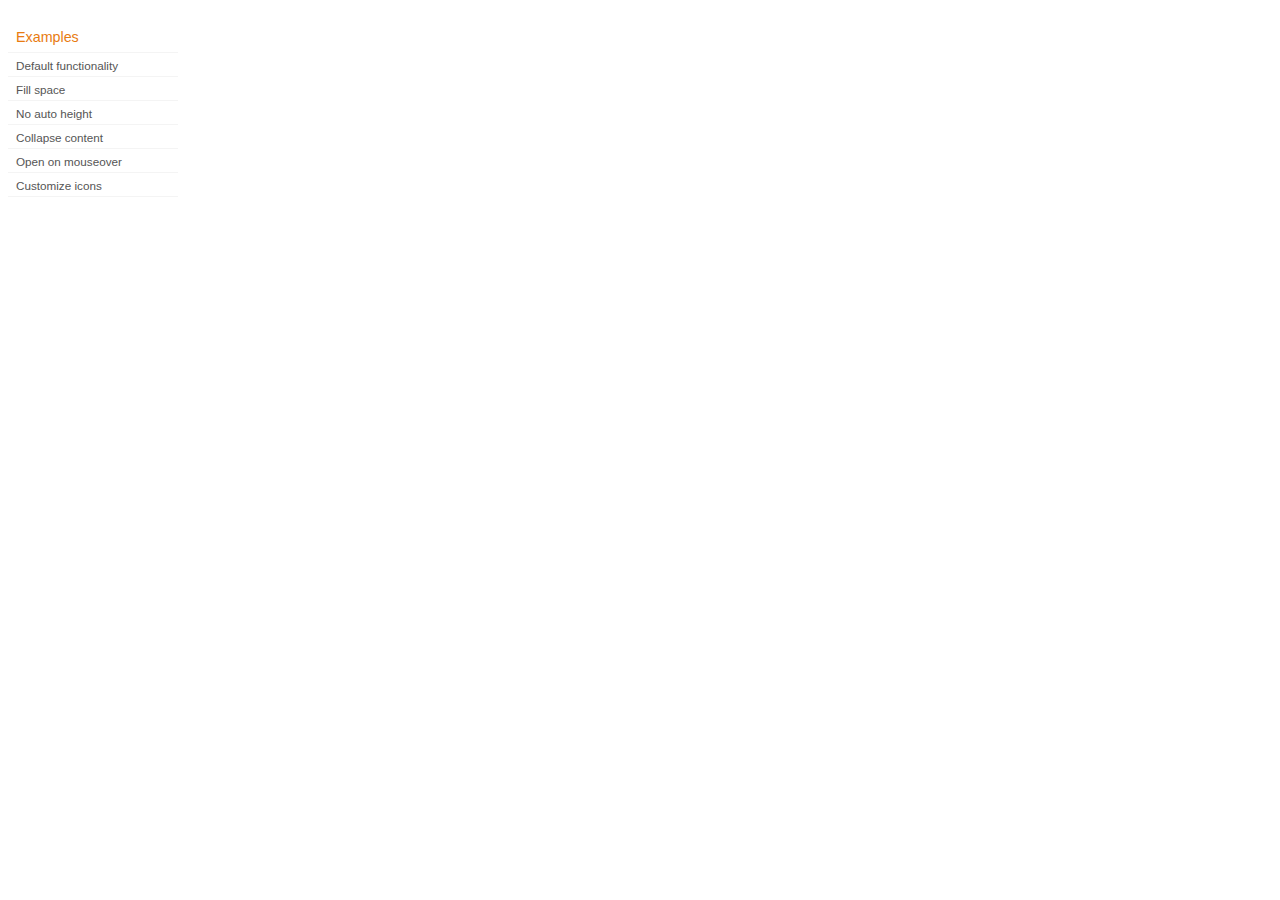
<file: web/public_html/festival2011/wp-content/themes/cmkyf/development-bundle/demos/accordion/index.html>
<!doctype html>
<html lang="en">
<head>
	<title>jQuery UI Accordion Demos</title>
	<link type="text/css" href="../demos.css" rel="stylesheet" />
</head>
<body>
	<div class="demos-nav">
		<h4>Examples</h4>
		<ul>
			<li class="demo-config-on"><a href="default.html">Default functionality</a></li>
			<li><a href="fillspace.html">Fill space</a></li>
			<li><a href="no-auto-height.html">No auto height</a></li>
			<li><a href="collapsible.html">Collapse content</a></li>
			<li><a href="mouseover.html">Open on mouseover</a></li>
			<li><a href="custom-icons.html">Customize icons</a></li>
		</ul>
	</div>
</body>
</html>
</file>
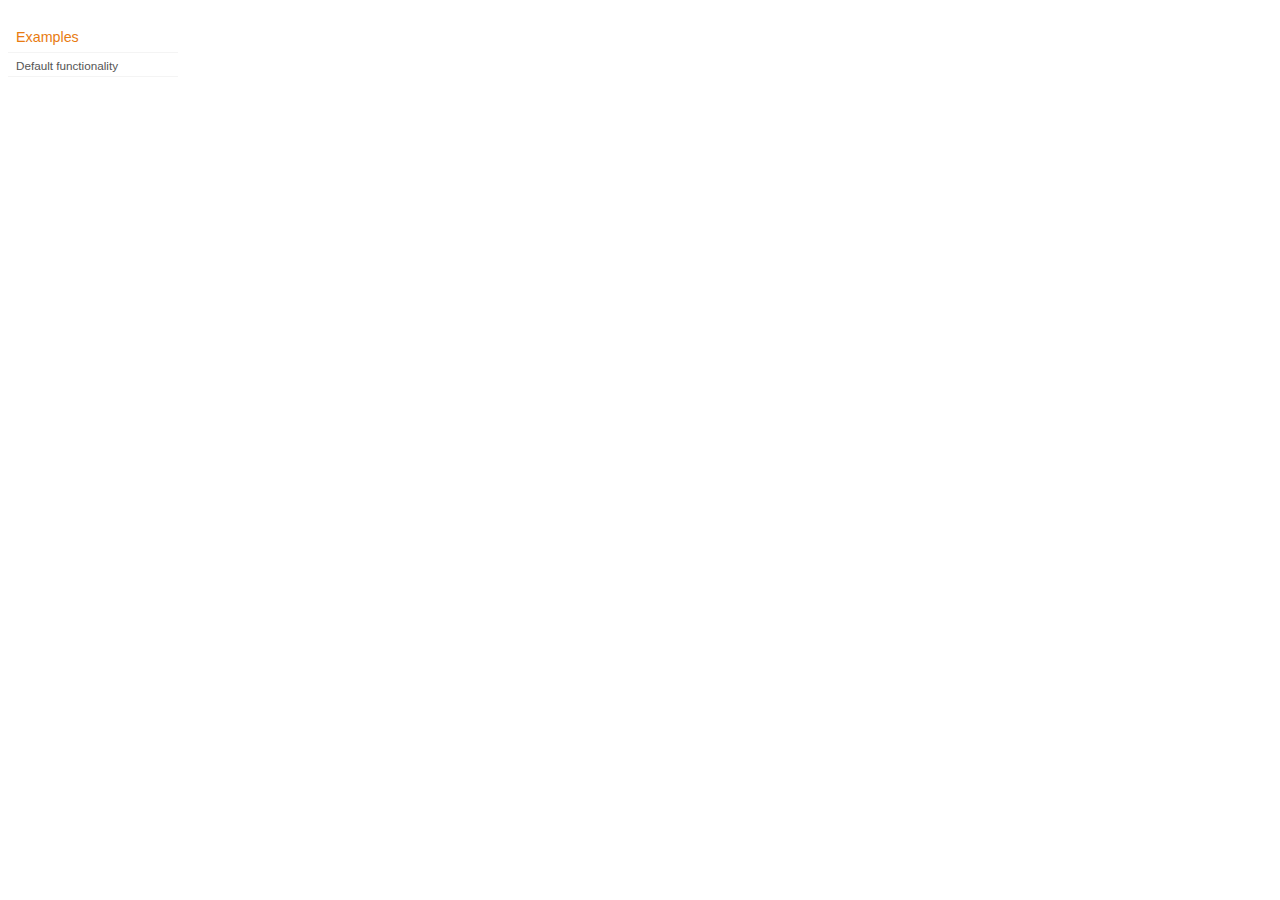
<file: web/public_html/festival2011/wp-content/themes/cmkyf/development-bundle/demos/addClass/index.html>
<!doctype html>
<html lang="en">
<head>
	<title>jQuery UI Effects Demos</title>
	<link type="text/css" href="../demos.css" rel="stylesheet" />
</head>
<body>

<div class="demos-nav">
	<h4>Examples</h4>
	<ul>
		<li class="demo-config-on"><a href="default.html">Default functionality</a></li>
	</ul>
</div>

</body>
</html>
</file>
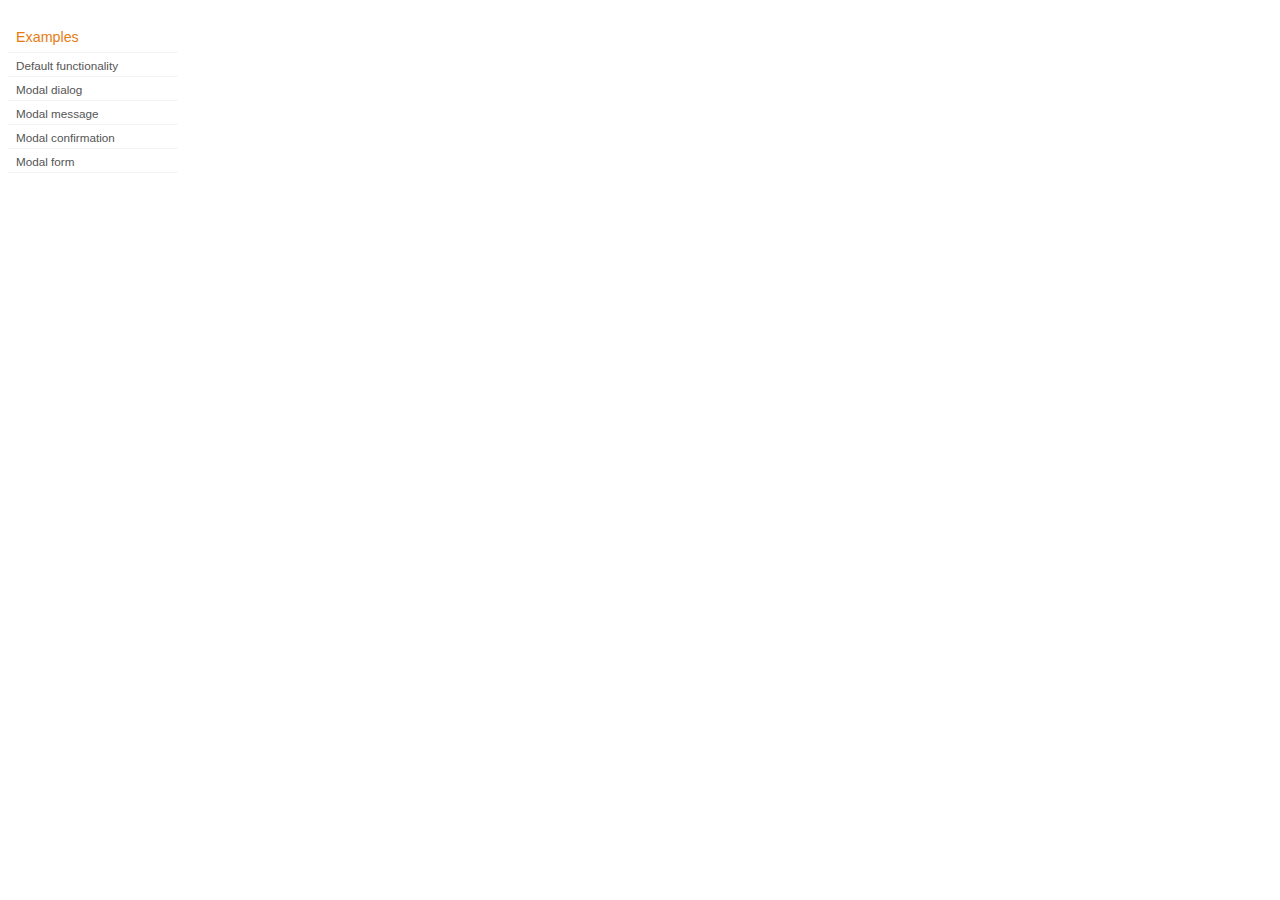
<file: web/public_html/festival2011/wp-content/themes/cmkyf/development-bundle/demos/dialog/index.html>
<!doctype html>
<html lang="en">
<head>
	<title>jQuery UI Dialog Demos</title>
	<link type="text/css" href="../demos.css" rel="stylesheet" />
</head>
<body>

<div class="demos-nav">
	<h4>Examples</h4>
	<ul>
		<li class="demo-config-on"><a href="default.html">Default functionality</a></li>
		<li><a href="modal.html">Modal dialog</a></li>
		<li><a href="modal-message.html">Modal message</a></li>
		<li><a href="modal-confirmation.html">Modal confirmation</a></li>
		<li><a href="modal-form.html">Modal form</a></li>
	</ul>
</div>

</body>
</html>
</file>
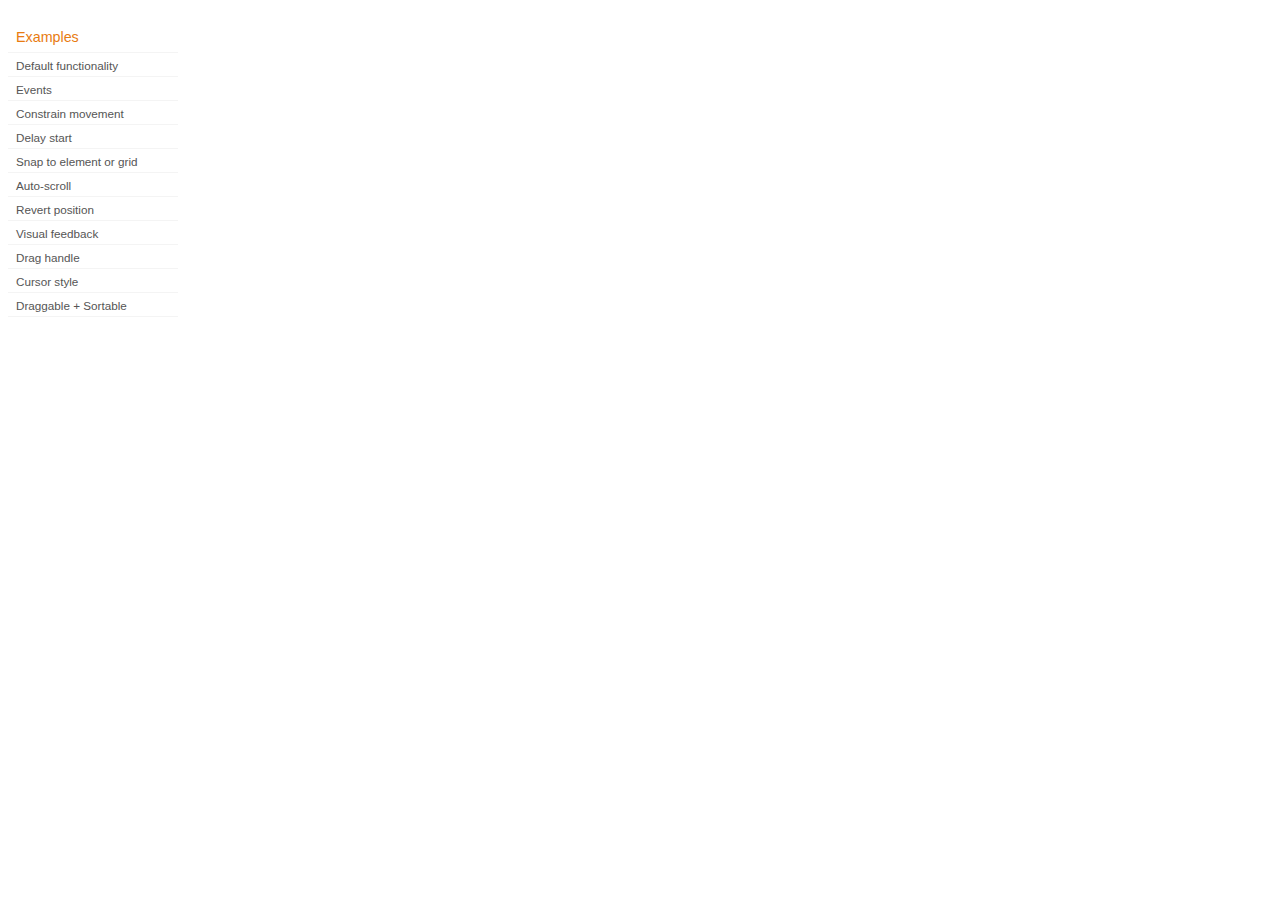
<file: web/public_html/festival2011/wp-content/themes/cmkyf/development-bundle/demos/draggable/index.html>
<!doctype html>
<html lang="en">
<head>
	<title>jQuery UI Draggable Demos</title>
	<link type="text/css" href="../demos.css" rel="stylesheet" />
</head>
<body>

<div class="demos-nav">
	<h4>Examples</h4>
	<ul>
		<li class="demo-config-on"><a href="default.html">Default functionality</a></li>
		<li><a href="events.html">Events</a></li>
		<li><a href="constrain-movement.html">Constrain movement</a></li>
		<li><a href="delay-start.html">Delay start</a></li>
		<li><a href="snap-to.html">Snap to element or&#160;grid</a></li>
		<li><a href="scroll.html">Auto-scroll</a></li>
		<li><a href="revert.html">Revert position</a></li>
		<li><a href="visual-feedback.html">Visual feedback</a></li>
		<li><a href="handle.html">Drag handle</a></li>
		<li><a href="cursor-style.html">Cursor style</a></li>
		<li><a href="sortable.html">Draggable + Sortable</a></li>
	</ul>
</div>

</body>
</html>
</file>
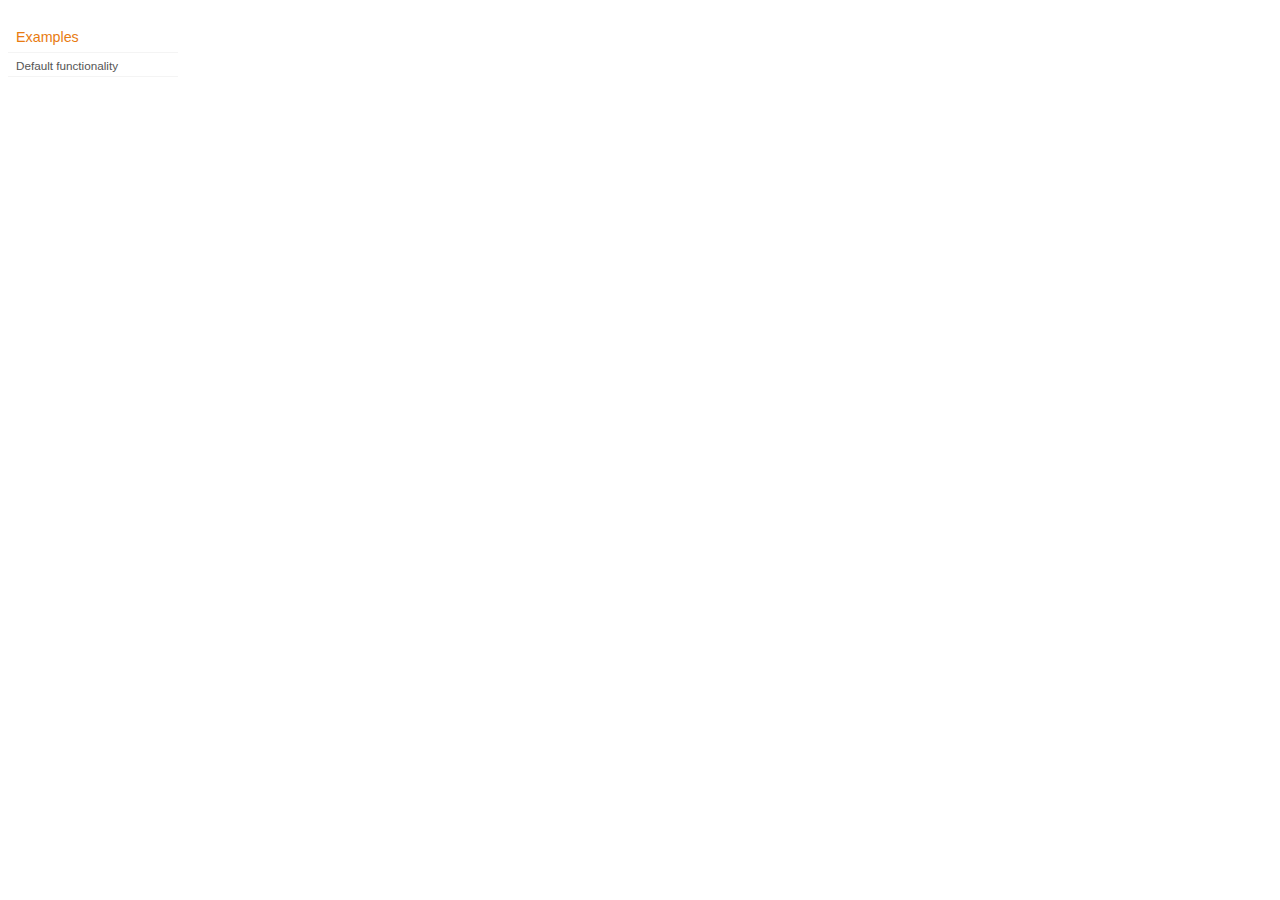
<file: web/public_html/festival2011/wp-content/themes/cmkyf/development-bundle/demos/effect/index.html>
<!doctype html>
<html lang="en">
<head>
	<title>jQuery UI Effect Demos</title>
	<link type="text/css" href="../demos.css" rel="stylesheet" />
</head>
<body>

<div class="demos-nav">
	<h4>Examples</h4>
	<ul>
		<li class="demo-config-on"><a href="default.html">Default functionality</a></li>
	</ul>
</div>

</body>
</html>
</file>
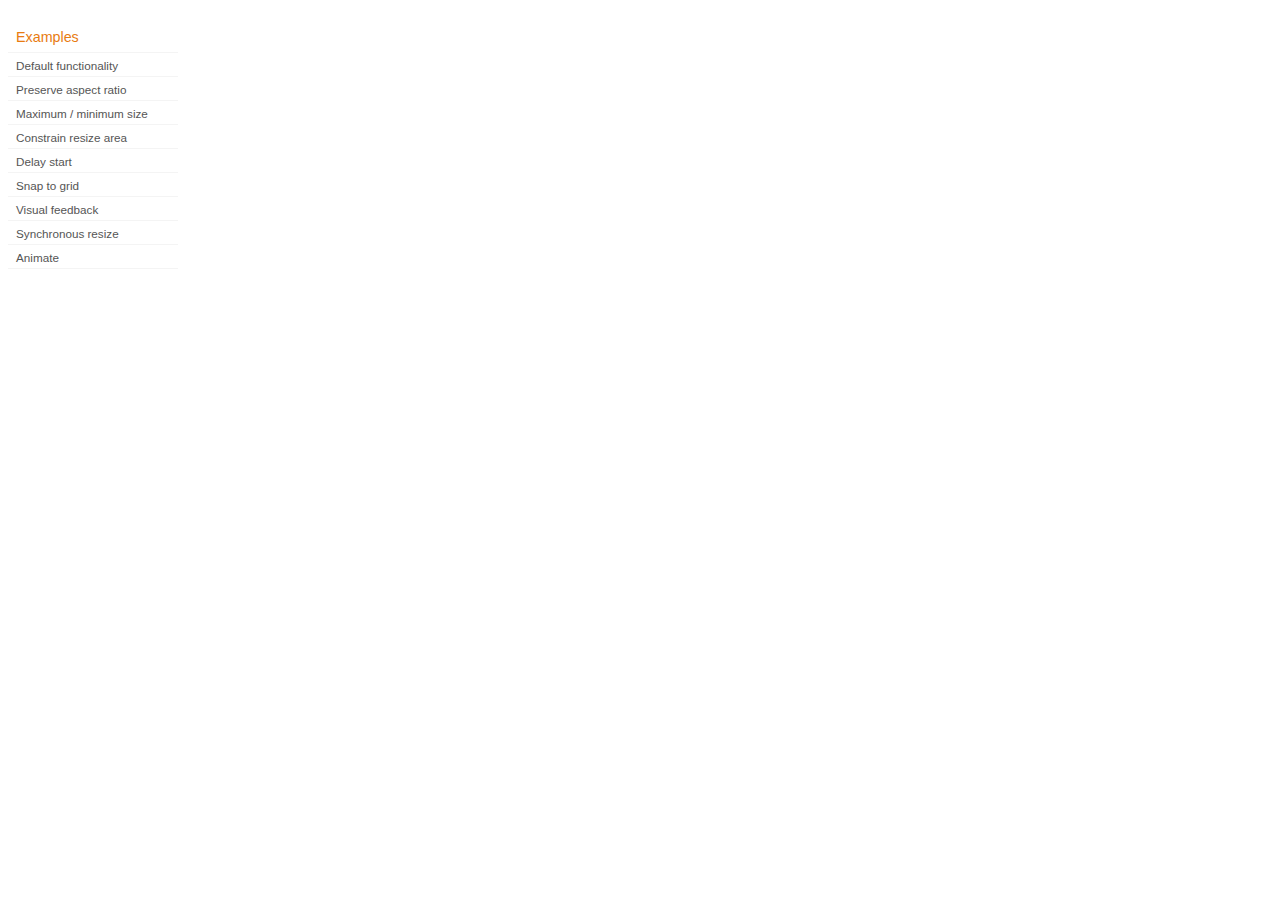
<file: web/public_html/festival2011/wp-content/themes/cmkyf/development-bundle/demos/resizable/index.html>
<!doctype html>
<html lang="en">
<head>
	<title>jQuery UI Resizable Demos</title>
	<link type="text/css" href="../demos.css" rel="stylesheet" />
</head>
<body>

<div class="demos-nav">
	<h4>Examples</h4>
	<ul>
		<li class="demo-config-on"><a href="default.html">Default functionality</a></li>
		<li><a href="aspect-ratio.html">Preserve aspect ratio</a></li>
		<li><a href="max-min.html">Maximum / minimum size</a></li>
		<li><a href="constrain-area.html">Constrain resize area</a></li>
 		<li><a href="delay-start.html">Delay start</a></li>
		<li><a href="snap-to-grid.html">Snap to grid</a></li>
		<li><a href="visual-feedback.html">Visual feedback</a></li>
		<li><a href="synchronous-resize.html">Synchronous resize</a></li>
		<li><a href="animate.html">Animate</a></li>
	</ul>
</div>

</body>
</html>
</file>
<file: web/public_html/festival2011/wp-content/themes/cmkyf/development-bundle/demos/demos.css>
body {
	font-size: 62.5%;
}

table {
	font-size: 1em;
}

/* Site
   -------------------------------- */

body {
	font-family: "Trebuchet MS", "Helvetica", "Arial",  "Verdana", "sans-serif";
}

/* Layout
   -------------------------------- */

.layout-grid {
	width: 960px;
}

.layout-grid td {
	vertical-align: top;
}

.layout-grid td.left-nav {
	width: 140px;
}

.layout-grid td.normal {
	border-left: 1px solid #eee;
	padding: 20px 24px;
	font-family: "Trebuchet MS", "Helvetica", "Arial",  "Verdana", "sans-serif";
}

.layout-grid td.demos {
	background: url('/images/demos_bg.jpg') no-repeat;
	height: 337px;
	overflow: hidden;
}

/* Normal
   -------------------------------- */

.normal h3,
.normal h4 {
	margin: 0;
	font-weight: normal;
}

.normal h3 {
	padding: 0 0 9px;
	font-size: 1.8em;
}

.normal h4 {
	padding-bottom: 21px;
	border-bottom: 1px dashed #999;
	font-size: 1.2em;
	font-weight: bold;
}

.normal p {
	font-size: 1.2em;
}

/* Demos */

.demos-nav, .demos-nav dt, .demos-nav dd, .demos-nav ul, .demos-nav li {
	margin: 0;
	padding: 0
}

.demos-nav {
	float: left;
	width: 170px;
	font-size: 1.3em;
}

.demos-nav dt,
.demos-nav h4 {
	margin: 0;
	padding: 0;
	font: normal 1.1em "Trebuchet MS", "Helvetica", "Arial",  "Verdana", "sans-serif";
	color: #e87b10;
}

.demos-nav dt,
.demos-nav h4 {
	margin-top: 1.5em;
	margin-bottom: 0;
	padding-left: 8px;
	padding-bottom:5px;
	line-height: 1.2em;
	border-bottom: 1px solid #F4F4F4;
}

.demos-nav dd a,
.demos-nav li a {
	border-bottom: 1px solid #F4F4F4;
	display:block;
	padding: 4px 3px 4px 8px;
	font-size: 90%;
	text-decoration: none;
	color: #555 ;
	margin:2px 0;
	height:13px;
}

.demos-nav dd a:hover,
.demos-nav dd a:focus,
.demos-nav dd a:hover,
.demos-nav dd a:focus {
	background: #f3f3f3;
	color:#000;
	-moz-border-radius: 5px; -webkit-border-radius: 5px;
}
 .demos-nav dd a.selected {
	background: #555;
	color:#ffffff;
	-moz-border-radius: 5px; -webkit-border-radius: 5px;
}


/* new styles for demo pages, added by Filament 12.29.08
eventually we should convert the font sizes to ems -- using px for now to minimize style conflicts
*/

.normal h3.demo-header { font-size:32px; padding:0 0 5px; border-bottom:1px solid #eee; text-transform: capitalize; }
.normal h4.demo-subheader { font-size:10px; text-transform: uppercase; color:#999; padding:8px 0 3px; border:0; margin:0; }
.normal a:link,
.normal a:visited { color:#1b75bb; text-decoration:none; }
.normal a:hover,
.normal a:active { color:#0b559b; }

#demo-config { padding:20px 0 0; }

#demo-frame { float:left; width:540px; height:380px; border:1px solid #ddd; overflow: auto; position: relative; }
#demo-frame h3, #demo-frame h4 { padding: 0; font-weight: bold; font-size: 1em; }

#demo-config-menu { float:right; width:180px;  }
#demo-config-menu h4 { font-size:13px; color:#666; font-weight:normal; border:0; padding-left:18px; }

#demo-config-menu ul { list-style: none; padding: 0; margin: 0; }

#demo-config-menu li { font-size:12px; padding:0 0 0 10px; margin:3px 0; zoom: 1; }

#demo-config-menu li a:link,
#demo-config-menu li a:visited { display:block; padding:1px 8px 4px; border-bottom:1px dotted #b3b3b3; }
* html #demo-config-menu li a:link,
* html #demo-config-menu li a:visited { padding:1px 8px 2px; }
#demo-config-menu li a:hover,
#demo-config-menu li a:active { background-color:#f6f6f6; }

#demo-config-menu li.demo-config-on { background: url(images/demo-config-on-tile.gif) repeat-x left center; }

#demo-config-menu li.demo-config-on a:link,
#demo-config-menu li.demo-config-on a:visited,
#demo-config-menu li.demo-config-on a:hover,
#demo-config-menu li.demo-config-on a:active { background: url(images/demo-config-on.gif) no-repeat left; padding-left:18px; color:#fff; border:0; margin-left:-10px; margin-top: 0px; margin-bottom: 0px; }

#demo-source, #demo-notes {
	clear: both;
	padding: 20px 0 0;
	font-size: 1.3em;
}

#demo-notes { width:520px; color:#333; font-size: 1em; }
#demo-notes p code, .demo-description p code { padding: 0; font-weight: bold; }
#demo-source pre, #demo-source code { padding: 0; }
code, pre { padding:8px 0 8px 20px ; font-size: 1.2em; line-height:130%;  }

#demo-source a:link,
#demo-source a:visited,
#demo-source a:hover,
#demo-source a:active { font-size:12px; padding-left:13px; background-position: left center; background-repeat: no-repeat; }

#demo-source a.source-open:link,
#demo-source a.source-open:visited,
#demo-source a.source-open:hover,
#demo-source a.source-open:active { background-image: url(images/demo-spindown-open.gif); }

#demo-source a.source-closed:link,
#demo-source a.source-closed:visited,
#demo-source a.source-closed:hover,
#demo-source a.source-closed:active { background-image: url(images/demo-spindown-closed.gif); }

div.demo {
	padding:12px;
	font-family: "Trebuchet MS", "Arial", "Helvetica", "Verdana", "sans-serif";
}

div.demo h3.docs { clear:left; font-size:12px; font-weight:normal; padding:0 0 1em; margin:0; }

div.demo-description {
	clear:both;
	padding:12px;
	font-family: "Trebuchet MS", "Arial", "Helvetica", "Verdana", "sans-serif";
	font-size: 1.3em;
	line-height: 1.4em;
}

.ui-draggable, .ui-droppable {
	background-position: top left;
}

.left-nav .demos-nav {
	padding-right: 10px;
}

#demo-link { font-size:11px;  padding-top: 6px; clear: both; overflow: hidden; }
#demo-link a span.ui-icon { float:left; margin-right:3px; }

/* Component containers
----------------------------------*/
#widget-docs .ui-widget { font-family: Trebuchet MS,Verdana,Arial,sans-serif; font-size: 1em; }
#widget-docs .ui-widget input, #widget-docs .ui-widget select, #widget-docs .ui-widget textarea, #widget-docs .ui-widget button { font-family: Trebuchet MS,Verdana,Arial,sans-serif; font-size: 1em; }
#widget-docs .ui-widget-header { border: 1px solid #ffffff; background: #464646 url(images/464646_40x100_textures_01_flat_100.png) 50% 50% repeat-x; color: #ffffff; font-weight: bold; }
#widget-docs .ui-widget-header a { color: #ffffff; }
#widget-docs .ui-widget-content { border: 1px solid #ffffff; background: #ffffff url(images/ffffff_40x100_textures_01_flat_75.png) 50% 50% repeat-x; color: #222222; }
#widget-docs .ui-widget-content a { color: #222222; }

/* Interaction states
----------------------------------*/
#widget-docs .ui-state-default, #widget-docs .ui-widget-content #widget-docs .ui-state-default { border: 1px solid #666666; background: #555555 url(images/555555_40x100_textures_03_highlight_soft_75.png) 50% 50% repeat-x; font-weight: normal; color: #ffffff; outline: none; }
#widget-docs .ui-state-default a { color: #ffffff; text-decoration: none; outline: none; }
#widget-docs .ui-state-hover, #widget-docs .ui-widget-content #widget-docs .ui-state-hover, #widget-docs .ui-state-focus, #widget-docs .ui-widget-content #widget-docs .ui-state-focus { border: 1px solid #666666; background: #444444 url(images/444444_40x100_textures_03_highlight_soft_60.png) 50% 50% repeat-x; font-weight: normal; color: #ffffff; outline: none; }
#widget-docs .ui-state-hover a { color: #ffffff; text-decoration: none; outline: none; }
#widget-docs .ui-state-active, #widget-docs .ui-widget-content #widget-docs .ui-state-active { border: 1px solid #666666; background: #ffffff url(images/ffffff_40x100_textures_01_flat_65.png) 50% 50% repeat-x; font-weight: normal; color: #F6921E; outline: none; }
#widget-docs .ui-state-active a { color: #F6921E; outline: none; text-decoration: none; }

/* Interaction Cues
----------------------------------*/
#widget-docs .ui-state-highlight, #widget-docs .ui-widget-content #widget-docs .ui-state-highlight {border: 1px solid #fcefa1; background: #fbf9ee url(images/fbf9ee_40x100_textures_02_glass_55.png) 50% 50% repeat-x; color: #363636; }
#widget-docs .ui-state-error, #widget-docs .ui-widget-content #widget-docs .ui-state-error {border: 1px solid #cd0a0a; background: #fef1ec url(images/fef1ec_40x100_textures_05_inset_soft_95.png) 50% bottom repeat-x; color: #cd0a0a; }
#widget-docs .ui-state-error-text, #widget-docs .ui-widget-content #widget-docs .ui-state-error-text { color: #cd0a0a; }
#widget-docs .ui-state-disabled, #widget-docs .ui-widget-content #widget-docs .ui-state-disabled { opacity: .35; filter:Alpha(Opacity=35); background-image: none; }
#widget-docs .ui-priority-primary, #widget-docs .ui-widget-content #widget-docs .ui-priority-primary { font-weight: bold; }
#widget-docs .ui-priority-secondary, #widget-docs .ui-widget-content #widget-docs .ui-priority-secondary { opacity: .7; filter:Alpha(Opacity=70); font-weight: normal; }

/* Icons
----------------------------------*/

/* states and images */
#demo-frame-wrapper .ui-icon, #widget-docs .ui-icon { width: 16px; height: 16px; background-image: url(images/222222_256x240_icons_icons.png); }
#widget-docs .ui-widget-content .ui-icon {background-image: url(images/222222_256x240_icons_icons.png); }
#widget-docs .ui-widget-header .ui-icon {background-image: url(images/222222_256x240_icons_icons.png); }
#widget-docs .ui-state-default .ui-icon { background-image: url(images/888888_256x240_icons_icons.png); }
#widget-docs .ui-state-hover .ui-icon, #widget-docs .ui-state-focus .ui-icon {background-image: url(images/454545_256x240_icons_icons.png); }
#widget-docs .ui-state-active .ui-icon {background-image: url(images/454545_256x240_icons_icons.png); }
#widget-docs .ui-state-highlight .ui-icon {background-image: url(images/2e83ff_256x240_icons_icons.png); }
#widget-docs .ui-state-error .ui-icon, #widget-docs .ui-state-error-text .ui-icon {background-image: url(images/cd0a0a_256x240_icons_icons.png); }


/* Misc visuals
----------------------------------*/

/* Corner radius */
#widget-docs .ui-corner-tl { -moz-border-radius-topleft: 4px; -webkit-border-top-left-radius: 4px; }
#widget-docs .ui-corner-tr { -moz-border-radius-topright: 4px; -webkit-border-top-right-radius: 4px; }
#widget-docs .ui-corner-bl { -moz-border-radius-bottomleft: 4px; -webkit-border-bottom-left-radius: 4px; }
#widget-docs .ui-corner-br { -moz-border-radius-bottomright: 4px; -webkit-border-bottom-right-radius: 4px; }
#widget-docs .ui-corner-top { -moz-border-radius-topleft: 4px; -webkit-border-top-left-radius: 4px; -moz-border-radius-topright: 4px; -webkit-border-top-right-radius: 4px; }
#widget-docs .ui-corner-bottom { -moz-border-radius-bottomleft: 4px; -webkit-border-bottom-left-radius: 4px; -moz-border-radius-bottomright: 4px; -webkit-border-bottom-right-radius: 4px; }
#widget-docs .ui-corner-right {  -moz-border-radius-topright: 4px; -webkit-border-top-right-radius: 4px; -moz-border-radius-bottomright: 4px; -webkit-border-bottom-right-radius: 4px; }
#widget-docs .ui-corner-left { -moz-border-radius-topleft: 4px; -webkit-border-top-left-radius: 4px; -moz-border-radius-bottomleft: 4px; -webkit-border-bottom-left-radius: 4px; }
#widget-docs .ui-corner-all { -moz-border-radius: 4px; -webkit-border-radius: 4px; }

/* Overlays */
#widget-docs .ui-widget-overlay { background: #aaaaaa url(images/aaaaaa_40x100_textures_01_flat_0.png) 50% 50% repeat-x; opacity: .30;filter:Alpha(Opacity=30); }
#widget-docs .ui-widget-shadow { margin: -8px 0 0 -8px; padding: 8px; background: #aaaaaa url(images/aaaaaa_40x100_textures_01_flat_0.png) 50% 50% repeat-x; opacity: .30;filter:Alpha(Opacity=30); -moz-border-radius: 8px; -webkit-border-radius: 8px; }

/*
----------------------------------*/

#widget-docs { margin:20px 0 0; border: none; }

#widget-docs h2, #widget-docs h3, #widget-docs h4, #widget-docs p, #widget-docs ul, #widget-docs code { margin:0; padding:0; }
#widget-docs code { display:block; color:#444; font-size:.9em; margin:0 0 1em; }
#widget-docs code strong { color:#000; }
#widget-docs p { margin:0 3em 1.2em 0; }
#widget-docs p.intro { font-size:13px; color:#666; line-height:1.3; }
#widget-docs ul { list-style-type: none; }

#widget-docs h2 { font-size:16px; margin:1.2em 0 .5em; }
#widget-docs h3 { font-size:14px; color:#e6820E; margin:1.5em 0 .5em; }
.normal #widget-docs h4 { font-size:12px; color:#000; border:0; margin:0 0 .5em; }

#docs-overview-main { width:400px; }
#docs-overview-sidebar { float:right; width:200px; }
#docs-overview-sidebar a span { color:#666; }
#widget-docs #docs-overview-main p { margin-right:0; }
#widget-docs #docs-overview-sidebar h4 { padding-left:0; }

.docs-list-header { float:left; width:100%; margin:10px 0 0; border-bottom:1px solid #eee; }
#widget-docs .docs-list-header h2 { float:left; margin:0; }
#widget-docs .docs-list-header p { float:right; margin:5px 0; font-size:11px; }

.docs-list { float:left; width:100%; padding:0 0 10px; }
.docs-list .param-header { float:left; clear:left; width:100%; padding:8px 0; border-top:1px solid #eee; }
#widget-docs .param-header h3, #widget-docs .param-header p { margin:0; float:left; }
#widget-docs .param-header h3 { width:50%; }
#widget-docs .param-header h3 span { background: url(images/demo-spindown-closed.gif) no-repeat left; padding-left:13px; }
#widget-docs .param-open .param-header h3 span { background: url(images/demo-spindown-open.gif) no-repeat left; }
#widget-docs .param-header p { width:24%; }
#widget-docs .param-header p.param-type span { background: url(images/icon-docs-info.gif) no-repeat left; cursor:pointer; border-bottom:1px dashed #ccc; padding-left:15px; }

.param-details { padding-left:13px; }
.param-args { margin:0 0 1.5em; border-top:1px dotted #ccc;}
.param-args td { padding:3px 30px 3px 5px; border-bottom:1px dotted #ccc;  }


/* overrides for ui-tab styles */
#widget-docs ul.ui-tabs-nav { padding:0 0 0 8px; }
#widget-docs .ui-tabs-nav li { margin:5px 5px 0 0; }

#widget-docs .ui-tabs-nav li a:link,
#widget-docs .ui-tabs-nav li a:visited,
#widget-docs .ui-tabs-nav li a:hover,
#widget-docs .ui-tabs-nav li a:active { font-size:14px; padding:4px 1.2em 3px; color:#fff; }

#widget-docs .ui-tabs-nav li.ui-tabs-selected a:link,
#widget-docs .ui-tabs-nav li.ui-tabs-selected a:visited,
#widget-docs .ui-tabs-nav li.ui-tabs-selected a:hover,
#widget-docs .ui-tabs-nav li.ui-tabs-selected a:active { color:#e6820E; }

#widget-docs .ui-tabs-panel { padding:20px 9px; font-size:12px; line-height:1.4; color:#000; }

#widget-docs .ui-widget-content a:link,
#widget-docs .ui-widget-content a:visited { color:#1b75bb; text-decoration:none; }
#widget-docs .ui-widget-content a:hover,
#widget-docs .ui-widget-content a:active { color:#0b559b; }
</file>
